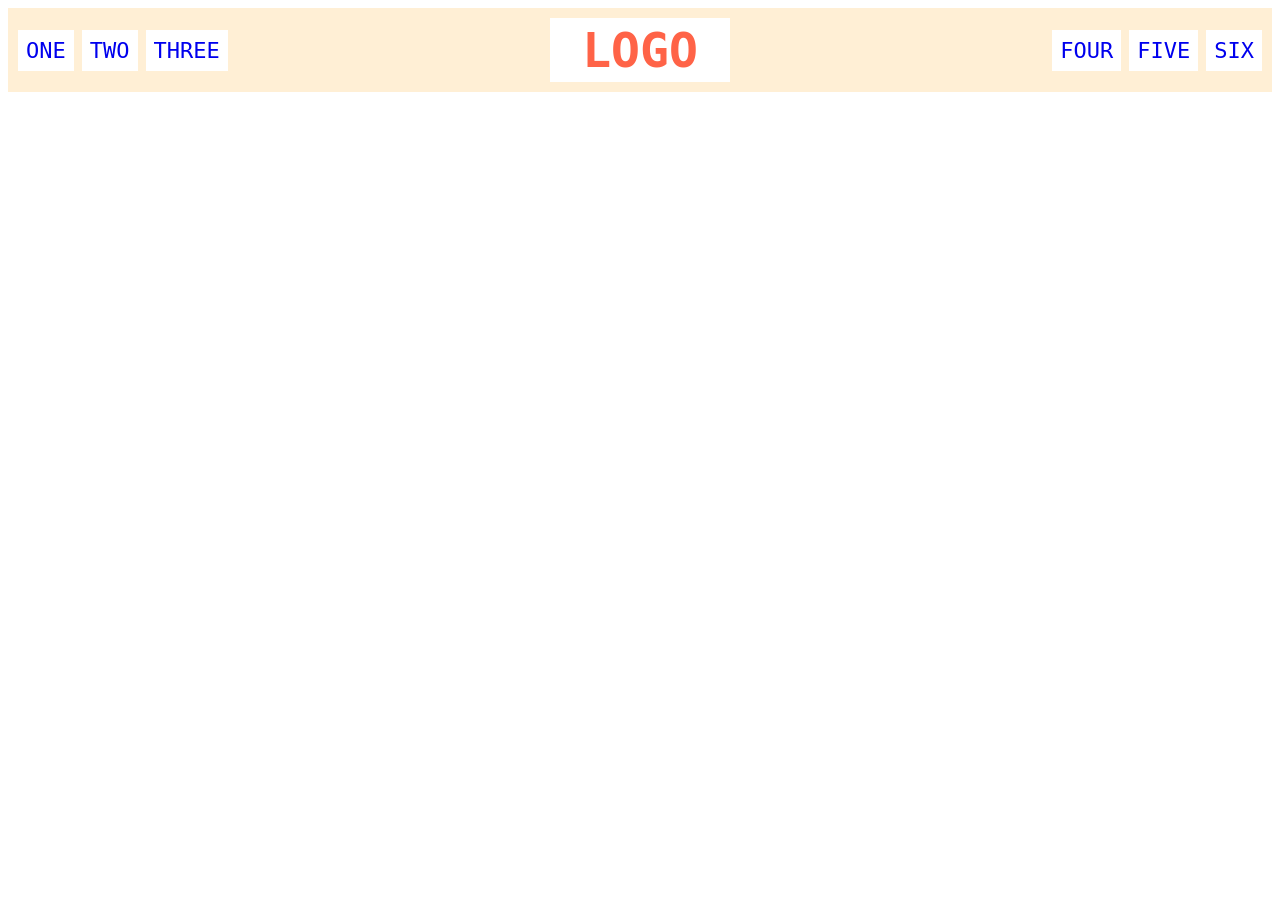
<file: foundations/flex/02-flex-header/index.html>
<!DOCTYPE html>
<html lang="en">
  <head>
    <meta charset="UTF-8">
    <meta http-equiv="X-UA-Compatible" content="IE=edge">
    <meta name="viewport" content="width=device-width, initial-scale=1.0">
    <title>Flex Header</title>
    <link rel="stylesheet" href="style.css">
  </head>

  <body>
    <div class="header">
      <div class="left-links">
        <ul>
          <li><a href="#">ONE</a></li>
          <li><a href="#">TWO</a></li>
          <li><a href="#">THREE</a></li>
        </ul>
      </div>
      <div class="logo">LOGO</div>
      <div class="right-links">
        <ul>
          <li><a href="#">FOUR</a></li>
          <li><a href="#">FIVE</a></li>
          <li><a href="#">SIX</a></li>
        </ul>
      </div>
    </div>

  </body>
</html>
</file>
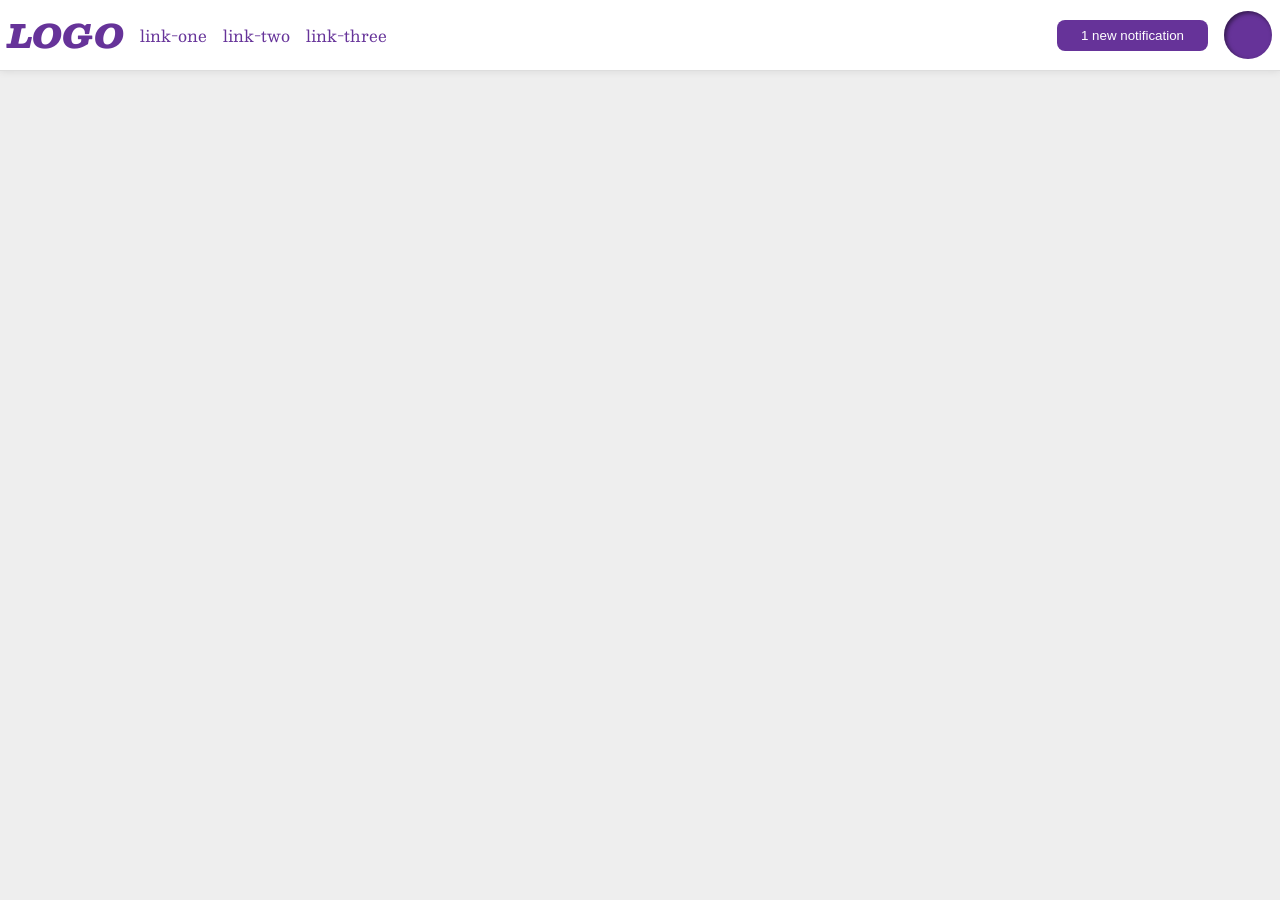
<file: foundations/flex/03-flex-header-2/index.html>
<!DOCTYPE html>
<html lang="en">
  <head>
    <meta charset="UTF-8">
    <meta http-equiv="X-UA-Compatible" content="IE=edge">
    <meta name="viewport" content="width=device-width, initial-scale=1.0">
    <title>Flex Header 2</title>
    <link rel="stylesheet" href="style.css">
  </head>

  <body>
    <div class="header">
      <div class="left-side">
        <div class="logo">
          LOGO
        </div>
        <ul class="links">
          <li><a href="https://google.com">link-one</a></li>
          <li><a href="https://google.com">link-two</a></li>
          <li><a href="https://google.com">link-three</a></li>
        </ul>
      </div>
      <div class="right-side">
        <button class="notifications">
          1 new notification
        </button>
        <div class="profile-image"></div>
      </div>
    </div>
  </body>

</html>
</file>
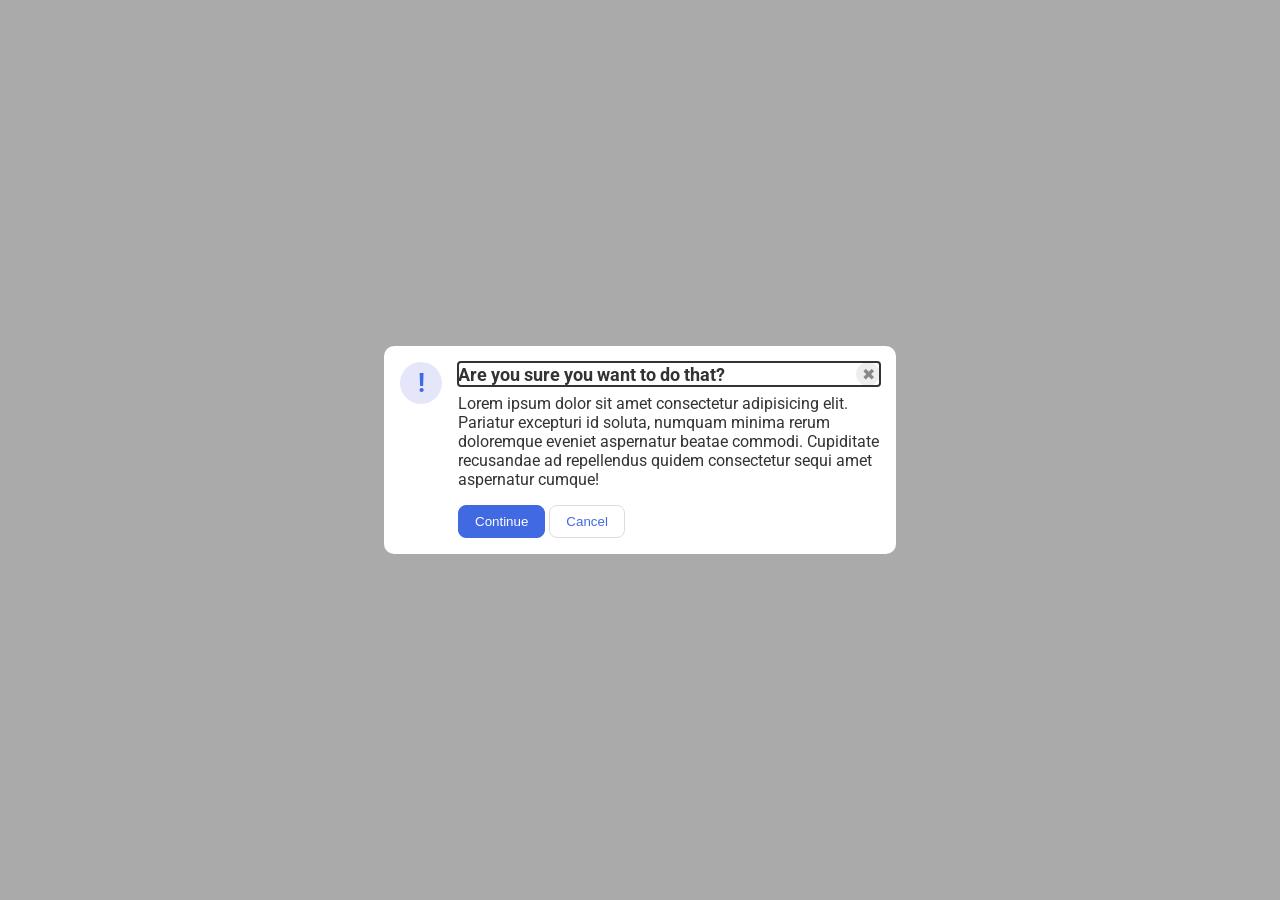
<file: foundations/flex/05-flex-modal/index.html>
<!DOCTYPE html>
<html lang="en">
  <head>
    <meta charset="UTF-8">
    <meta http-equiv="X-UA-Compatible" content="IE=edge">
    <meta name="viewport" content="width=device-width, initial-scale=1.0">
    <link rel="stylesheet" href="style.css">
    <title>Modal</title>
  </head>
  <body>
    <div class="modal">
      <div class="icon">!</div>

      <div class="container">
        <div class="header">Are you sure you want to do that?
          <button class="close-button">✖</button>
        </div>  
        <div class="text">Lorem ipsum dolor sit amet consectetur adipisicing elit. Pariatur excepturi id soluta, numquam minima rerum doloremque eveniet aspernatur beatae commodi. Cupiditate recusandae ad repellendus quidem consectetur sequi amet aspernatur cumque!</div>
        <button class="continue">Continue</button>
        <button class="cancel">Cancel</button>
    </div>
  </body>
</html>
</file>
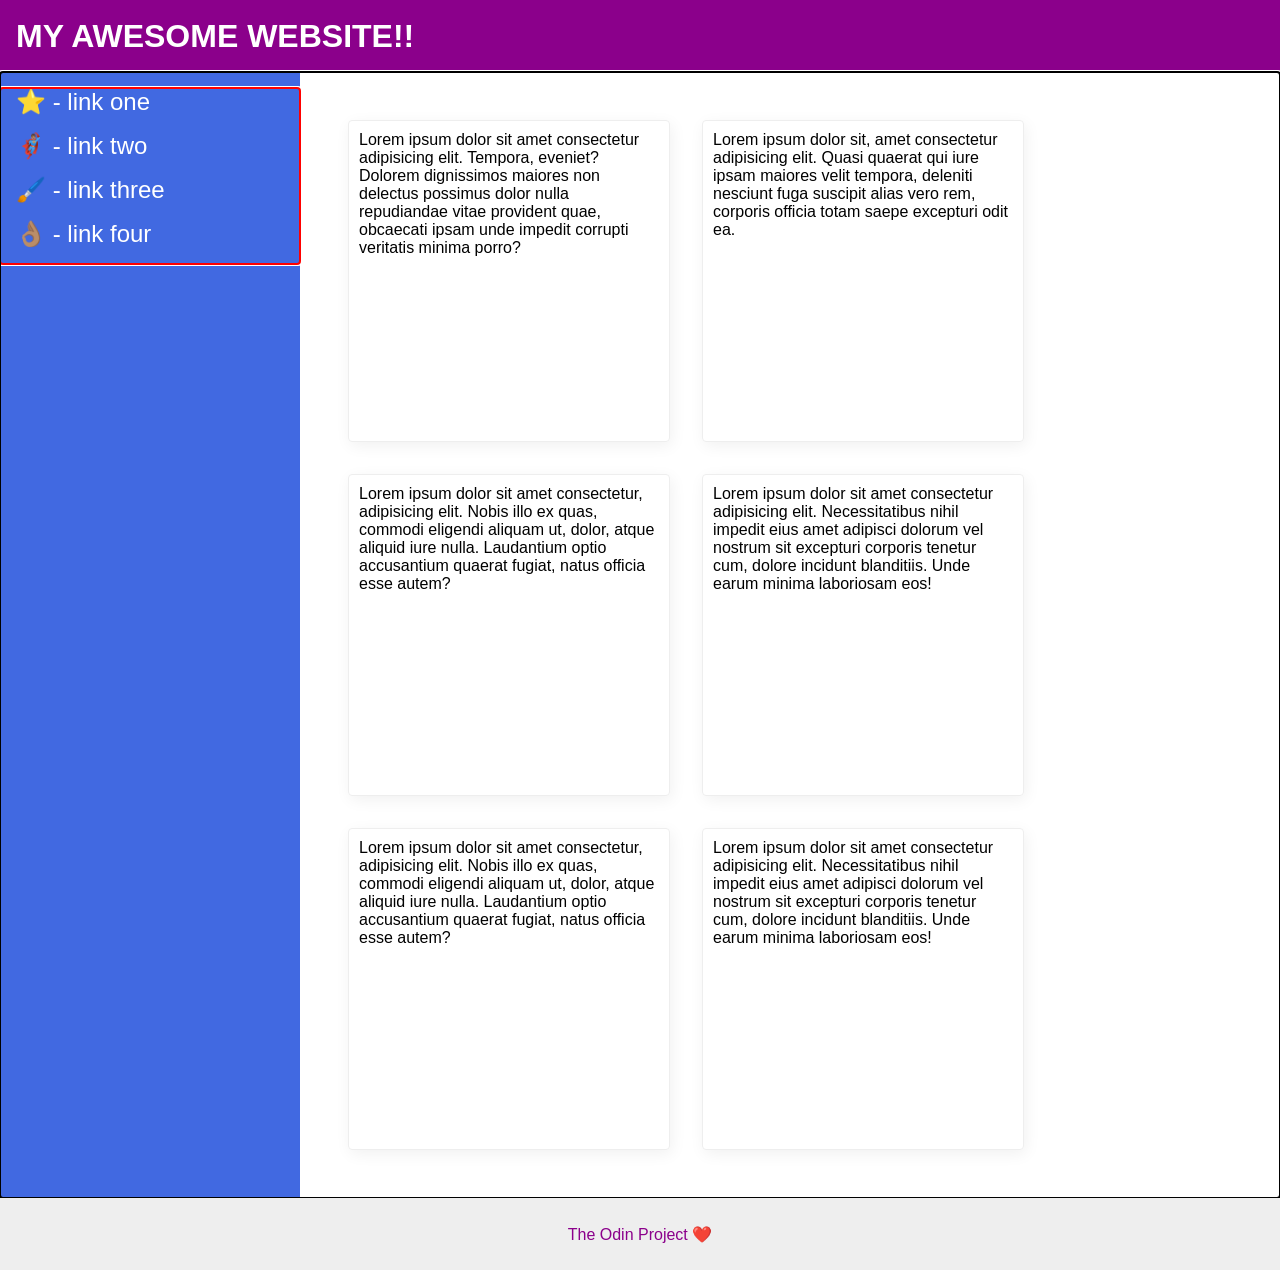
<file: foundations/flex/07-flex-layout-2/index.html>
<!DOCTYPE html>
<html lang="en">
  <head>
    <meta charset="UTF-8">
    <meta http-equiv="X-UA-Compatible" content="IE=edge">
    <meta name="viewport" content="width=device-width, initial-scale=1.0">
    <title>The Holy Grail</title>
    <link rel="stylesheet" href="style.css">
  </head>
  <body>

    <div class="header">
      MY AWESOME WEBSITE!!
    </div>
    <div class="content">
      <div class=left-side>
        <div class="sidebar">
          <ul>
            <li><a href="#">⭐ - link one</a></li>
            <li><a href="#">🦸🏽‍♂️ - link two</a></li>
            <li><a href="#">🖌️ - link three</a></li>
            <li><a href="#">👌🏽 - link four</a></li>
          </ul>
        </div>
      </div>
        <div class="tiles">
          <!-- <div class="tiles"?> -->
            <!-- <div class="top-tiles"> -->
              <div class="card">Lorem ipsum dolor sit amet consectetur adipisicing elit. Tempora, eveniet? Dolorem dignissimos maiores non delectus possimus dolor nulla repudiandae vitae provident quae, obcaecati ipsam unde impedit corrupti veritatis minima porro?</div>
              <div class="card">Lorem ipsum dolor sit, amet consectetur adipisicing elit. Quasi quaerat qui iure ipsam maiores velit tempora, deleniti nesciunt fuga suscipit alias vero rem, corporis officia totam saepe excepturi odit ea.</div>
              <div class="card">Lorem ipsum dolor sit amet consectetur, adipisicing elit. Nobis illo ex quas, commodi eligendi aliquam ut, dolor, atque aliquid iure nulla. Laudantium optio accusantium quaerat fugiat, natus officia esse autem?</div>
            <!-- </div> -->

            <!-- <div class="bottom-tiles"> -->
              <div class="card">Lorem ipsum dolor sit amet consectetur adipisicing elit. Necessitatibus nihil impedit eius amet adipisci dolorum vel nostrum sit excepturi corporis tenetur cum, dolore incidunt blanditiis. Unde earum minima laboriosam eos!</div>
              <div class="card">Lorem ipsum dolor sit amet consectetur, adipisicing elit. Nobis illo ex quas, commodi eligendi aliquam ut, dolor, atque aliquid iure nulla. Laudantium optio accusantium quaerat fugiat, natus officia esse autem?</div>
              <div class="card">Lorem ipsum dolor sit amet consectetur adipisicing elit. Necessitatibus nihil impedit eius amet adipisci dolorum vel nostrum sit excepturi corporis tenetur cum, dolore incidunt blanditiis. Unde earum minima laboriosam eos!</div>
            <!-- </div> -->
        </div> 
      </div>
    </div>  
    <div class="footer">
      The Odin Project ❤️
    </div>
  
  </body>
</html>
</file>
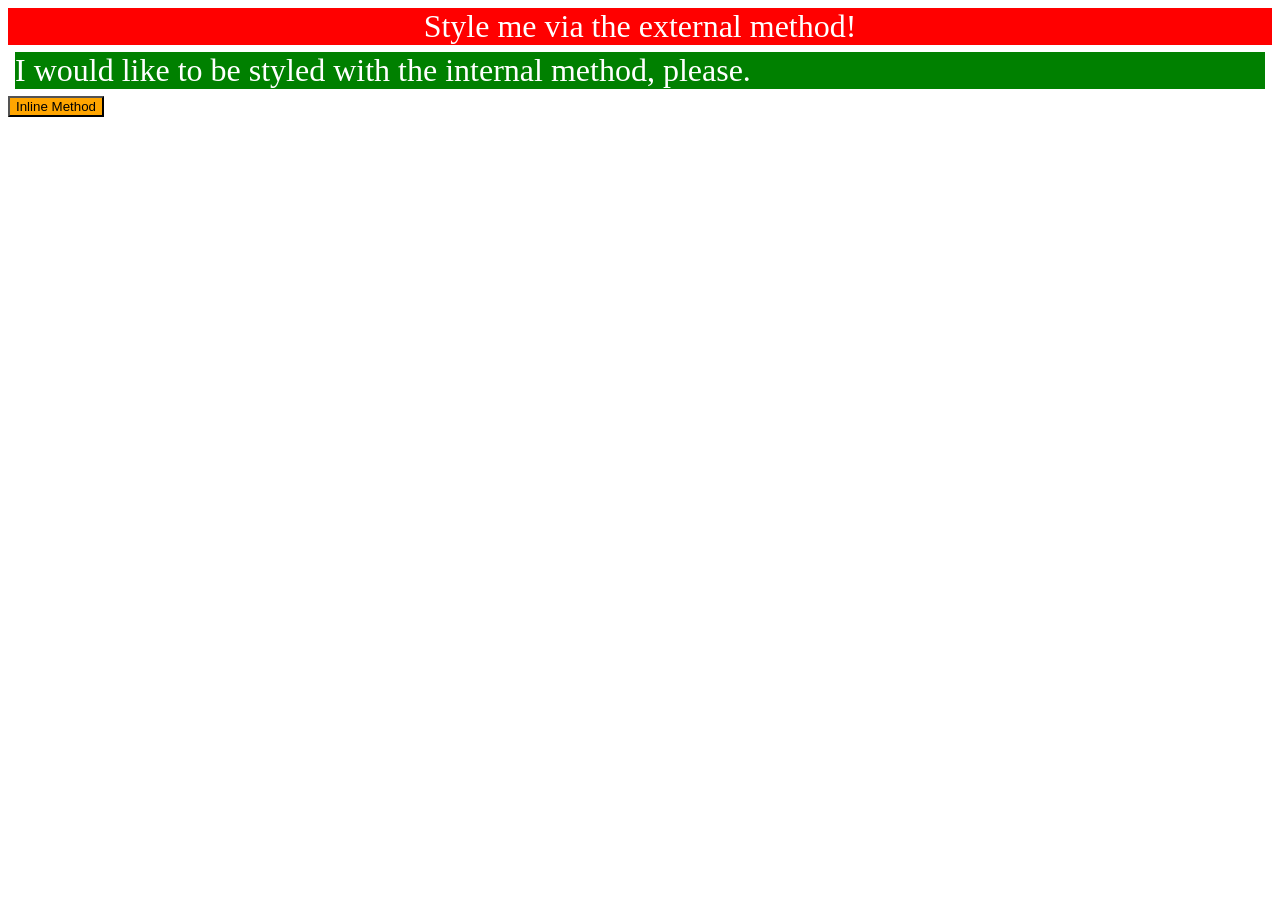
<file: foundations/intro-to-css/01-css-methods/index.html>
<!DOCTYPE html>
<html lang="en">
  <head>
    <meta charset="UTF-8">
    <meta http-equiv="X-UA-Compatible" content="IE=edge">
    <meta name="viewport" content="width=device-width, initial-scale=1.0">
    <title>Methods for Adding CSS</title>
    <link rel="stylesheet" href="styles.css">

    <style>
        p {
          color: white;
          background-color: green;
          font-size: 32px;
          margin: 7px;
        }
    </style>
  </head>
  <body>
    <div>Style me via the external method!</div>
    <p>I would like to be styled with the internal method, please.</p>
    <button style="background-color: orange;">Inline Method</button>
  </body>
</html>
</file>
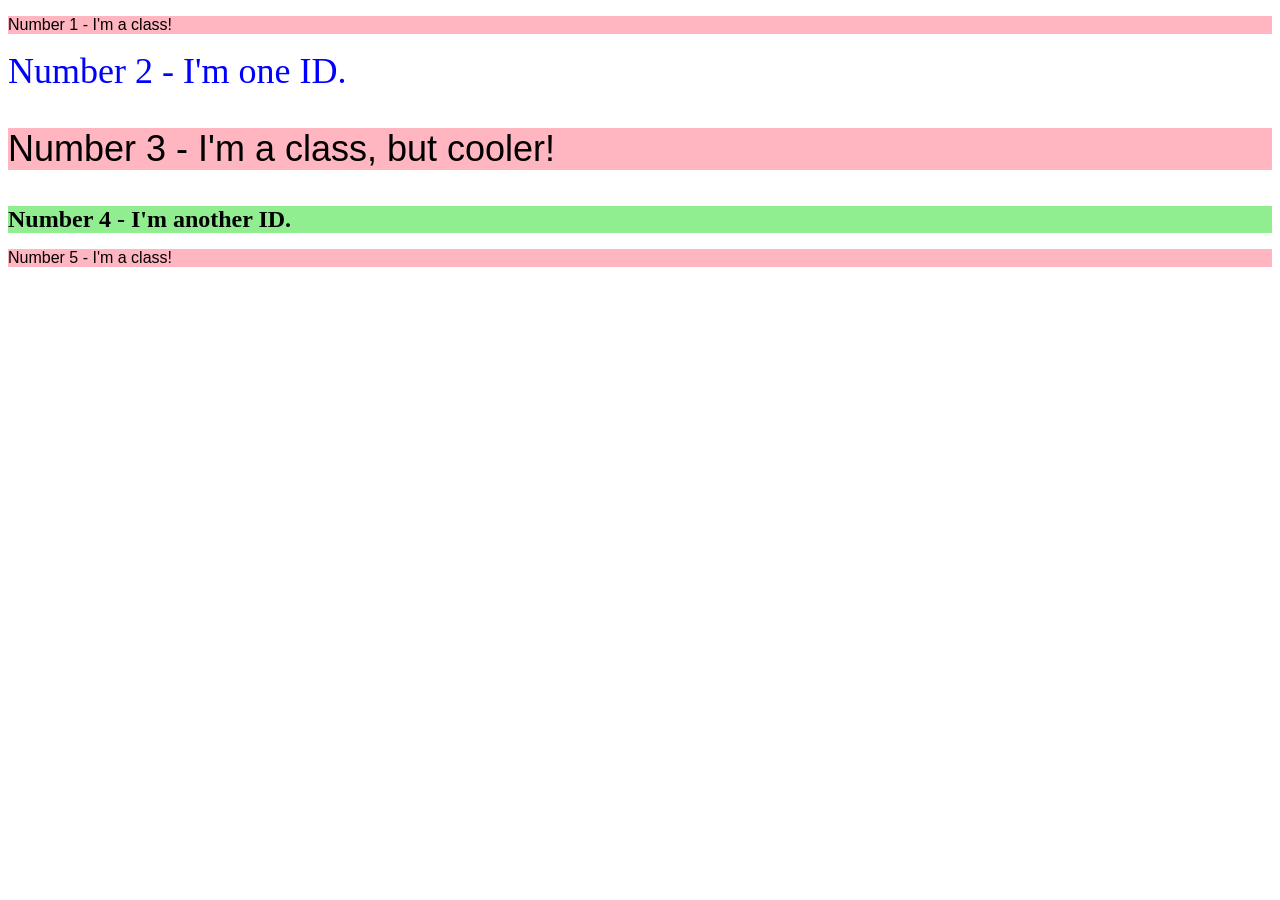
<file: foundations/intro-to-css/02-class-id-selectors/index.html>
<!DOCTYPE html>
<html lang="en">
  <head>
    <meta charset="UTF-8">
    <meta http-equiv="X-UA-Compatible" content="IE=edge">
    <meta name="viewport" content="width=device-width, initial-scale=1.0">
    <title>Class and ID Selectors</title>
    <link rel="stylesheet" href="style.css">
  </head>
  <body>
    <p class="odd">Number 1 - I'm a class!</p>
    <div id="second">Number 2 - I'm one ID.</div>
    <p class="odd unique">Number 3 - I'm a class, but cooler!</p>
    <div id="fourth">Number 4 - I'm another ID.</div>
    <p class="odd">Number 5 - I'm a class!</p>
  </body>
</html>
</file>
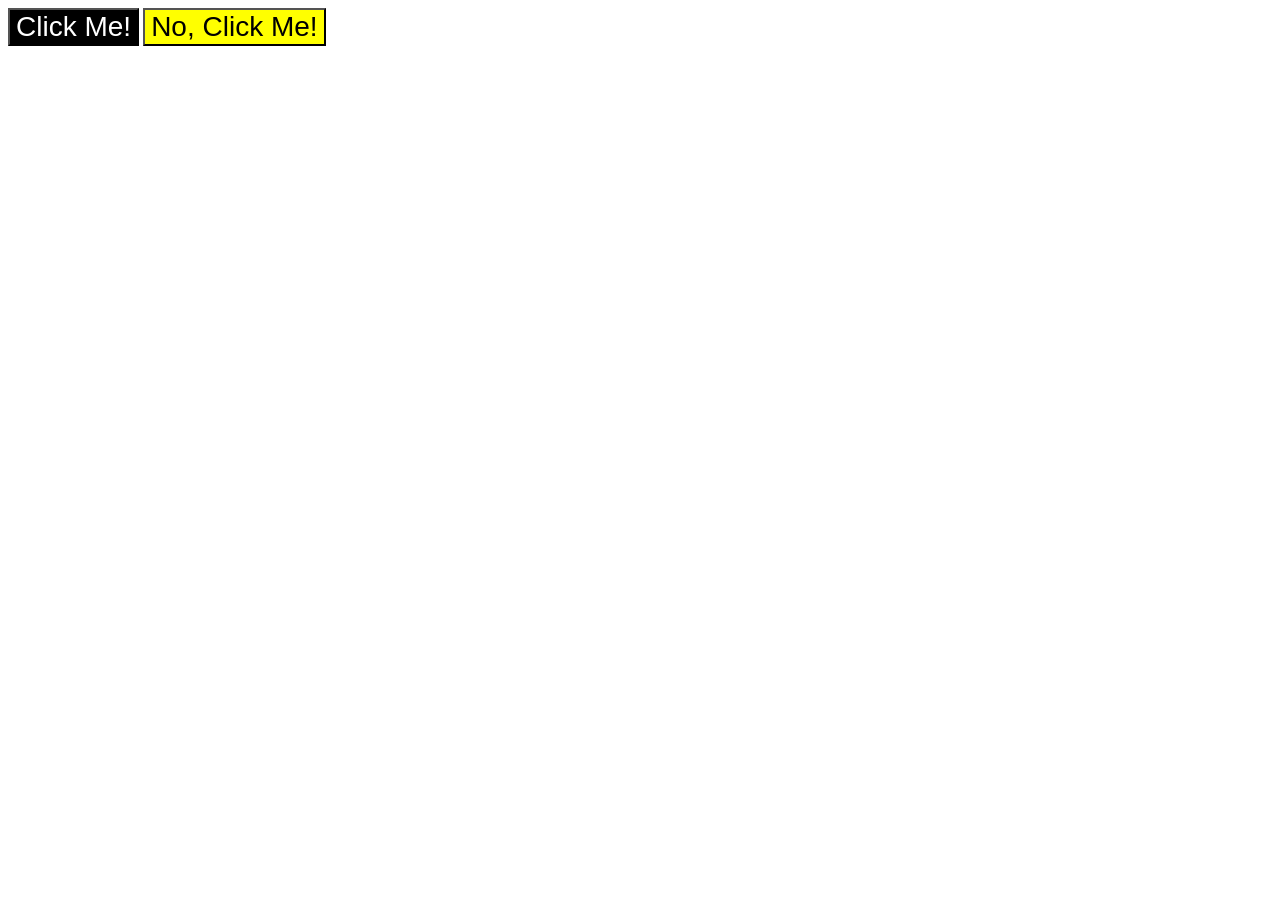
<file: foundations/intro-to-css/03-grouping-selectors/index.html>
<!DOCTYPE html>
<html lang="en">
  <head>
    <meta charset="UTF-8">
    <meta http-equiv="X-UA-Compatible" content="IE=edge">
    <meta name="viewport" content="width=device-width, initial-scale=1.0">
    <title>Grouping Selectors</title>
    <link rel="stylesheet" href="style.css">
  </head>
  <body>
    <button class="button1">Click Me!</button>
    <button class="button2">No, Click Me!</button>
  </body>
</html>
</file>
<file: foundations/flex/02-flex-header/style.css>
.header  {
  font-family: monospace;
  background: papayawhip;
  display: flex;
  flex-direction: row;
  justify-content: space-between;
  align-items: center;
  padding: 10px;
}

.logo {
  font-size: 48px;
  font-weight: 900;
  color: tomato;
  background: white;
  padding: 4px 32px;
}

ul {
  /* this removes the dots on the list items*/
  list-style-type: none;
  display: flex;
  flex-direction: row;
  gap: 8px;
  margin: 0;
  padding: 0;
}

a {
  font-size: 22px;
  background: white;
  padding: 8px;
  /* margin: px; */
  /* this removes the line under the links */
  text-decoration: none;
}
</file>
<file: foundations/flex/03-flex-header-2/style.css>
/* this is some magical font-importing.  
you'll learn about it later. */
@import url('https://fonts.googleapis.com/css2?family=Besley:ital,wght@0,400;1,900&display=swap');

body {
  margin: 0;
  background: #eee;
  font-family: Besley, serif;
}

.header {
  background: white;
  border-bottom: 1px solid #ddd;
  box-shadow: 0 0 8px rgba(0,0,0,.1);
  display: flex;
  flex-direction: row;
  justify-content: space-between;
}

.profile-image {
  background: rebeccapurple;
  box-shadow: inset 2px 2px 4px rgba(0,0,0,.5);
  border-radius: 50%;
  width: 48px;
  height: 48px;
}

.logo {
  color: rebeccapurple;
  font-size: 32px;
  font-weight: 900;
  font-style: italic;
}

button {
  border: none;
  border-radius: 8px;
  background: rebeccapurple;
  color: white;
  padding: 8px 24px;
}

a {
  /* this removes the line under our links */
  text-decoration: none;
  color: rebeccapurple;
}

ul {
  display: flex;
  flex-direction: row;
  list-style-type: none;
  gap: 16px;
  margin: 0;
  padding: 0;
  align-items: center;
}

.left-side {
  display: flex;
  gap: 16px;
  margin: 8px;
  align-items: center;
}

.right-side {
  display: flex;
  gap: 16px;
  margin: 8px;
  align-items: center;
}

/* .right-side {
  /* display: flex;
  flex-direction: row;
  gap: 8px;
  margin: 8px;
} */ */
</file>
<file: foundations/flex/05-flex-modal/style.css>
@import url('https://fonts.googleapis.com/css2?family=Roboto:wght@400;700&display=swap');

html, body {
  height: 100%;
}

body {
  font-family: Roboto, sans-serif;
  margin: 0;
  background: #aaa;
  color: #333;
  /* I'll give you this one for free lol */
  display: flex;
  align-items: center;
  justify-content: center;
}

.modal {
  background: white;
  width: 480px;
  border-radius: 10px;
}

.icon {
  color: royalblue;
  font-size: 26px;
  font-weight: 700;
  background: lavender;
  width: 42px;
  height: 42px;
  border-radius: 50%;
  display: flex;
  align-items: center;
  justify-content: center;
}

.close-button {
  background: #eee;
  border-radius: 50%;
  color: #888;
  font-weight: 400;
  font-size: 16px;
  height: 24px;
  width: 24px;
  display: flex;
  align-items: center;
  justify-content: center;
  border: 1px solid #eee;
  padding: 0;s
}

button {
  cursor: pointer;
  padding: 8px 16px;
  border-radius: 8px;
}

button.continue {
  background: royalblue;
  border: 1px solid royalblue;
  color: white;
}

button.cancel {
  background: white;
  border: 1px solid #ddd;
  color: royalblue;
}

.modal {
  display: flex;
  gap: 16px;
  padding: 16px;
}

.header  {
  display: flex;
  outline: auto;
  align-items: center;
  justify-content: space-between;
  font-size: 18px;
  font-weight: 700;
  margin-bottom: 8px;
}

/* .container  {
  outline: auto;
} */

.text {
  margin-bottom: 16px;
}

.icon {
  flex-shrink: 0;
}
</file>
<file: foundations/flex/07-flex-layout-2/style.css>
body {
  font-family: -apple-system, BlinkMacSystemFont, 'Segoe UI', Roboto, Oxygen, Ubuntu, Cantarell, 'Open Sans', 'Helvetica Neue', sans-serif;
  margin: 0;
  min-height: 100vh;
}

.header {
  height: 72px;
  background: darkmagenta;
  color: white;
  display: flex;
  justify-content: start;
  align-items: center;
  font-weight: 900;
  font-size: 32px;
  padding-left: 16px;
}

.footer {
  height: 72px;
  background: #eee;
  color: darkmagenta;
  display: flex;
  justify-content: center;
  align-items: center;
}

.sidebar {
  width: 300px;
  background: royalblue;
  box-sizing: border-box;
  flex-shrink: 0;
}


.card {
  border: 1px solid #eee;
  box-shadow: 2px 4px 16px rgba(0,0,0,.06);
  border-radius: 4px;
  padding: 10px;
}

a {
  display: flex;
  color: white;
  text-decoration: none;
  font-size: 24px;
}

li {
  padding-bottom: 16px;
}

ul {
  display: flex;
  flex-direction: column;
  list-style: none;
  outline: auto red;
  align-items: start;
  padding-left: 16px;
}

body {
  display: flex;
  flex-direction: column;
  justify-content: space-between;
}

.content {
 display: flex;
 flex-direction: row;
 flex: 1;
 outline: auto;
}

.left-side {
 display: flex;
 justify-content: center;

}

.tiles {
  display: flex;
  flex-wrap: wrap;
  align-content: center;
  gap: 32px;
  margin: 48px;
  margin-right: 200px;
}

.card {
  height: 300px;
  width: 300px;
}

/* .top-tiles {
  display: flex;
  flex-wrap: wrap;
  gap: 48px;
  margin-bottom: 26px;
}

.bottom-tiles {
  display: flex;
  flex-wrap: wrap;
  gap: 48px;
} */
</file>
<file: foundations/intro-to-css/01-css-methods/styles.css>
div {
    color: white;
    background-color: red;
    text-align: center;
    font-size: 32px;
}
</file>
<file: foundations/intro-to-css/02-class-id-selectors/style.css>
.odd {
    background-color: lightpink;
    font-family: Verdana, Geneva, Tahoma, sans-serif;
    color: black;
}

#second {
    color: blue;
    font-size: 36px;
}

#fourth {
    background-color: lightgreen;
    font-size: 24px;
    font-weight: bold;
}

.unique {
    font-size: 36px;
}
</file>
<file: foundations/intro-to-css/03-grouping-selectors/style.css>
.button1,
.button2 {
    font-size: 28px;
    font-family: Helvetica, 'Times New Roman', sans-serif;
}

.button1 {
    color: white;
    background-color: black;
}

.button2 {
    background-color: yellow;
}
</file>
